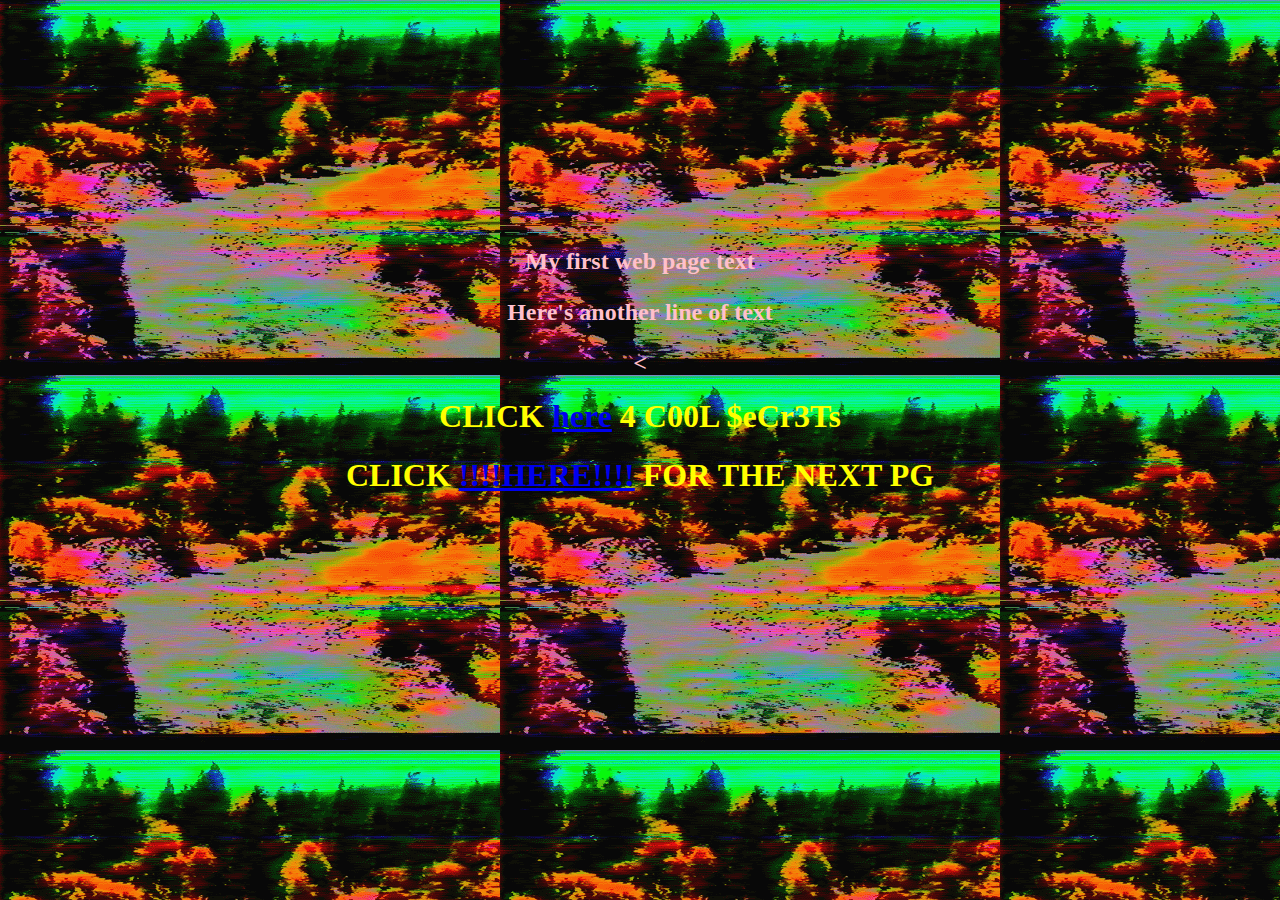
<file: Week-01/index.html>
<html>

	<head>
		<title>
		index
		</title>

		<style>
			body {
				background-color: grey;
			}
			h1 {
				color: yellow;
			}
			h2 {
				color: pink;
			}
			body {
        		background-image: url("4_static.gif");
			}
		</style>

	</head>
	
	<body>
		<br>
		<br>
		<br>
		<br>
		<br>
		<br>
		<br>
		<br>
		<br>
		<br>
		<br>
		<br>
		<embed name="0000.0000/jpg" src="boards.mp4" loop="true" hidden="true" autostart="true">
		<center><h2><p>My first web page text</p></center>	
		<center><h2><p>Here's another line of text</p><</center>
		<center><h1>CLICK <a href="https://www.youtube.com/watch?v=Lhdh2ANmllU">here<a> 4 C00L $eCr3Ts</center>
		<center><h1>CLICK <a href="index2.html">!!!!HERE!!!!<a> FOR THE NEXT PG</center>
	</body>
</html>
</file>
